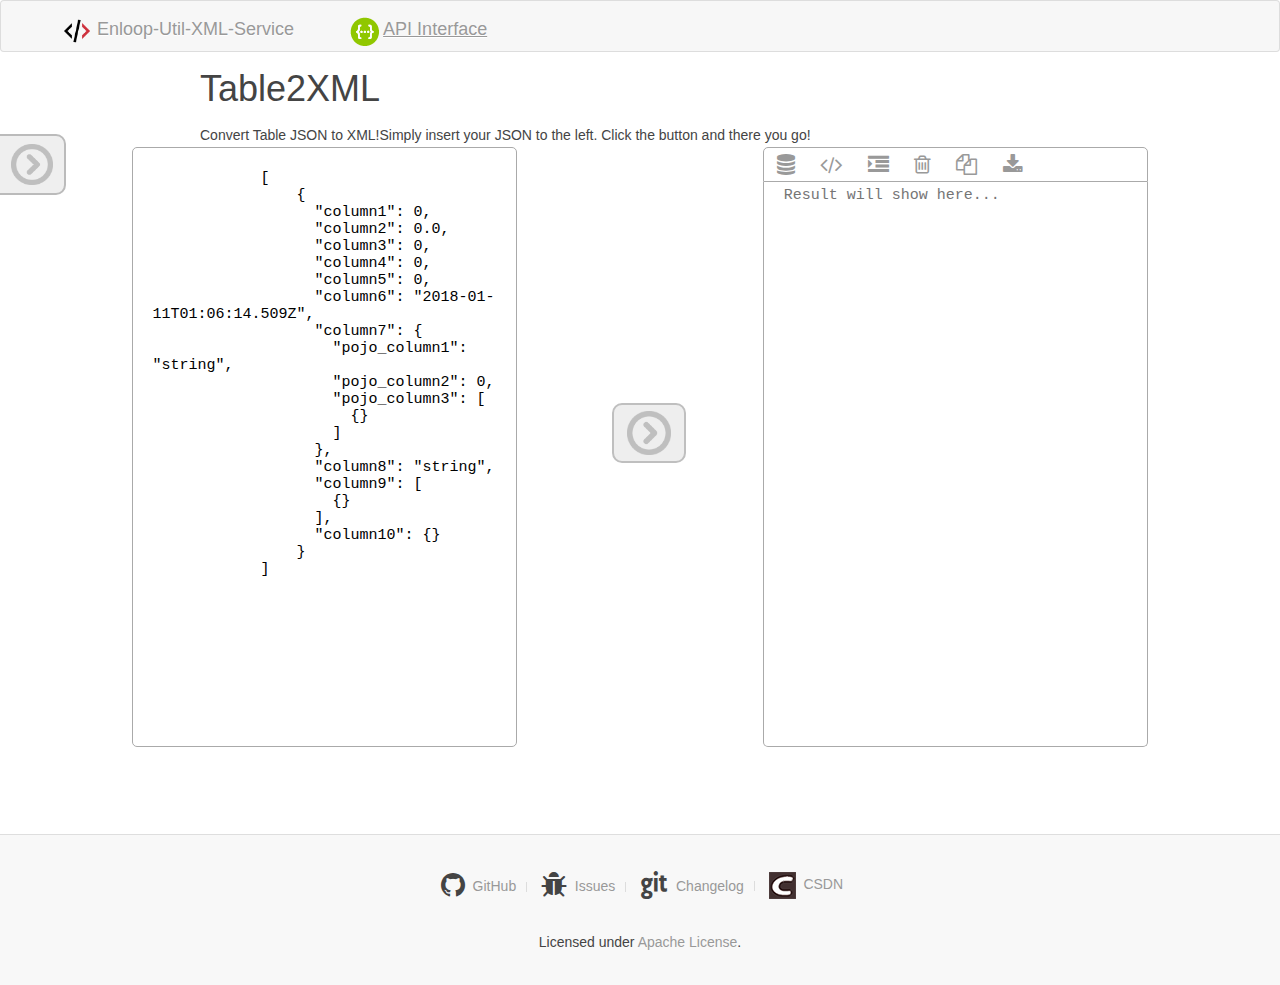
<file: src/main/resources/static/index.html>
<html lang="en" xmlns="http://www.w3.org/1999/html">

<head>
    <meta charset="UTF-8"/>
    <title>
        Enloop-Util-XML-Service
    </title>
    <link rel="stylesheet" type="text/css" href="css/uikit.css"/>
    <link rel="stylesheet" type="text/css" href="css/index.css"/>
    <link rel="stylesheet" type="text/css" href="css/buttons.css"/>
    <link rel="stylesheet" type="text/css" href="css/tooltip.almost-flat.min.css"/>

</head>

<body class="tm-background">

<nav class="tm-navbar uk-navbar uk-navbar-attached">
    <div class="uk-container uk-container-center" style="padding-left: 17px;">
        <a class="uk-navbar-brand uk-hidden-small" href="#">
            <img class="uk-margin uk-margin-remove" src="images/logo.png" width="30" height="30"
                 title="Enloop-Util-XML-Service" alt="Enloop-Util-XML-Service">&nbsp;Enloop-Util-XML-Service
        </a>

        <a class="uk-navbar-brand uk-hidden-small" href="http://localhost:8177/micro-service-xml/swagger-ui.html"
           style="padding-left: 50px;">
            <img class="uk-margin uk-margin-remove" src="images/swagger.png" width="30" height="30">
            <label style="text-decoration:underline"> API Interface</label></a>
    </div>
</nav>

<button id="clickButton" class="uk-button uk-icon-large button button-border button-rounded button-caution"
        data-uk-offcanvas="{target:'#canvas'}">
    <a>
        <img src="images/circle-right.png"/>
    </a>
</button>
<div class="tm-content">
    <div class="tm-header uk-container-center uk-width-1-1">
        <div id="convertTips" class="uk-block uk-block-large uk-width-*">
            <h1>JSON2XML</h1>
            <label>Convert JSON to XML!Simply insert your JSON to the left. Click the button and there you go!</label>
        </div>
    </div>
    <div class="tm-middle">
        <div class="uk-container-center">
            <div class="uk-grid" data-uk-grid-margin="">
                <div class="tm-main uk-width-4-5 uk-container-center">

                    <div class="uk-grid">
                        <div class="uk-width-2-5">
                            <div id="upload-drop" class="uk-placeholder uk-text-center">
                                <form id="fileForm" enctype="multipart/form-data" method="post" action="">
                                    <div id="file-div-1" class="uk-width-1-2" style="float: left;">
                                        <i class="uk-icon-cloud-upload uk-icon-medium uk-text-muted uk-margin-small-right"></i>Drop
                                        File Here
                                        <a class="uk-form-file">
                                            Or Select A File
                                            <input id="upload-select1" type="file" name="xsdFile">
                                        </a>
                                    </div>
                                    <div id="file-div-2" class="uk-width-1-2"
                                         style="float: left;border-left: 1px solid;">
                                        <i class="uk-icon-cloud-upload uk-icon-medium uk-text-muted uk-margin-small-right"></i>Drop
                                        File Here
                                        <a class="uk-form-file">
                                            Or Select A File
                                            <input id="upload-select2" type="file" name="xmlFile2">
                                        </a>
                                    </div>
                                    <input hidden type="submit" value="SUBMIT"/>
                                </form>
                            </div>

                            <form id="rowContentForm">
                                <textarea id="rowContent" name="rowData" class="uk-width-*"
                                          placeholder="Insert your XML here..."></textarea>
                            </form>
                        </div>
                        <div class="uk-width-1-5">
                            <button id="convertButton" class="button button-box button-jumbo">
                                <a>
                                    <img src="images/circle-right.png" style="height: 44px;"/>
                                </a>
                            </button>
                        </div>
                        <div class="uk-width-2-5">
                            <div id="quickButton" class="uk-width-* uk-button-group">
                                <a class="uk-button uk-button-link" href="#" url="/micro-service-xml/xml/compress"
                                   data-uk-tooltip="{pos:'bottom'}" title="Compress">
                                    <i class=" uk-icon-small uk-icon-database"></i>
                                </a>
                                <a class="uk-button uk-button-link" href="#" url="/micro-service-xml/xml/from/json"
                                   data-uk-tooltip="{pos:'bottom'}" title="Convert2XML">
                                    <i class=" uk-icon-small uk-icon-code"></i>
                                </a>
                                <a class="uk-button uk-button-link" href="#" url="/micro-service-xml/xml/format"
                                   data-uk-tooltip="{pos:'bottom'}" title="Format">
                                    <i class=" uk-icon-small uk-icon-indent"></i>
                                </a>
                                <a class="uk-button uk-button-link" href="#" url="#empty"
                                   data-uk-tooltip="{pos:'bottom'}" title="Empty">
                                    <i class=" uk-icon-small uk-icon-trash-o"></i>
                                </a>
                                <a class="uk-button uk-button-link" href="javascript:void(0)" url="#cpoy" id="copy-btn"
                                   data-uk-tooltip="{pos:'bottom'}"
                                   title="Copy">
                                    <i class=" uk-icon-small uk-icon-copy"></i>
                                </a>
                                <li data-uk-dropdown="{mode:'click'}">
                                    <a class="uk-button uk-button-link" href="#" url="/micro-service-xml/download"
                                       data-uk-tooltip="{pos:'bottom'}" title="Download" style="vertical-align: unset;">
                                        <i class=" uk-icon-small uk-icon-download"></i>
                                    </a>
                                    <!-- 这是下拉菜单 -->
                                    <div id="navbar" class="uk-dropdown uk-dropdown-small">
                                        <ul class="uk-nav uk-nav-dropdown">
                                            <li><a>json</a></li>
                                            <li><a>xml</a></li>
                                        </ul>
                                    </div>
                                </li>
                            </div>
                            <form id="resultForm">
                                <textarea id="resultContent" name="rowData" class="uk-width-*"
                                          placeholder="Result will show here..." readonly="readonly"></textarea>
                            </form>
                        </div>
                    </div>

                    <div id="canvas" class="uk-offcanvas">
                        <div class="uk-offcanvas-bar uk-offcanvas-bar-show">
                            <ul id="menuType" class="uk-nav uk-nav-offcanvas uk-nav-parent-icon" data-uk-nav>
                                <li>
                                    <a href="">Enloop-Util-XML-Service </a>
                                </li>
                                <li class="uk-nav-divider"></li>
                                <li class="uk-nav-header">Functions</li>

                                <li class="uk-parent uk-active" aria-expanded="false">
                                    <a href="#">Something2XML</a>
                                    <ul class="uk-nav-sub">
                                        <li>
                                            <a>Table2XML</a>
                                        </li>
                                        <li>
                                            <a>XSD2XML</a>
                                        </li>
                                        <li>
                                            <a>Generate XML By XSL</a>
                                        </li>
                                        <li>
                                            <a>JSON2XML</a>
                                        </li>
                                    </ul>
                                </li>

                                <li class="uk-parent" aria-expanded="false">
                                    <a href="#">XML2Something</a>
                                    <ul class="uk-nav-sub">
                                        <li>
                                            <a>XML2JSON</a>
                                        </li>
                                        <li>
                                            <a>XML2XSD</a>
                                        </li>
                                    </ul>
                                </li>

                                <li class="uk-parent" aria-expanded="false">
                                    <a href="#">Tools</a>
                                    <ul class="uk-nav-sub">
                                        <li>
                                            <a>Validate XML By XSD</a>
                                        </li>
                                        <li>
                                            <a>FormatXML</a>
                                        </li>
                                    </ul>
                                </li>
                                <li class="uk-nav-divider"></li>
                                <li class="uk-nav-header">CopyRight</li>

                                <li class="uk-parent" aria-expanded="false">
                                    <a href="#">
                                        <i class="uk-icon-star"></i>Author Info.</a>
                                    <ul class="uk-nav-sub">
                                        <li>
                                            <i class="uk-icon-envelope" style="color: #aba9a9;">&nbsp;aaron19940628@gmail.com</i>
                                        </li>
                                        <li>
                                            <i class="uk-icon-map-marker" style="color: #aba9a9;">&nbsp;Zhejiang
                                                HangZhou, China</i>
                                        </li>
                                        <li>
                                            <i class="uk-icon-group" style="color: #aba9a9;">&nbsp;Constructors</i>
                                            <ul>
                                                <li>
                                                    <i class="uk-icon-user" style="color: #aba9a9;">&nbsp;Aaron Yang</i>
                                                </li>
                                                <li>
                                                    <i class="uk-icon-user" style="color: #aba9a9;">&nbsp;Liu
                                                        XinTian</i>
                                                </li>
                                            </ul>
                                        </li>
                                    </ul>
                                </li>

                                <li>
                                    <a href="https://weibo.com/p/1005056289091486/home?from=page_100505&mod=TAB">
                                        <i class="uk-icon-weibo"></i> WeiBo</a>
                                </li>
                                <li>
                                    <a href="">
                                        <i class="uk-icon-rss"></i> RSS</a>
                                </li>
                            </ul>
                        </div>
                    </div>
                </div>
            </div>
        </div>
    </div>
</div>
<div class="tm-footer" id="page-footer">
    <div class="uk-container uk-container-center uk-text-center" style="background-color: #F8F8F8;">
        <ul class="uk-subnav uk-subnav-line uk-flex-center" style="margin-top: 17px;">
            <li>
                <i class="uk-icon-medium uk-icon-github"></i>&nbsp;
                <a href="https://github.com/AaronYang2333/Enloop-Util-XML-Service">GitHub</a>
            </li>
            <li>
                <i class="uk-icon-medium uk-icon-bug"></i>&nbsp;
                <a href="https://github.com/AaronYang2333/Enloop-Util-XML-Service/issues">Issues</a>
            </li>
            <li>
                <i class="uk-icon-medium uk-icon-git"></i>&nbsp;
                <a href="https://github.com/AaronYang2333/Enloop-Util-XML-Service/blob/master/Readme.md">Changelog</a>
            </li>
            <li>
                <img src="images/csdn.png"/>&nbsp;
                <a href="http://blog.csdn.net/aaron2333">CSDN</a>
            </li>
        </ul>
        <div class="uk-panel">
            <p style="margin-top: 17px;">Licensed under
                <a href="http://www.apache.org/licenses/LICENSE-2.0.html">Apache License</a>.</p>
        </div>
    </div>
</div>
</body>
<script type="text/javascript" src='js/jquery.js'></script>
<script type="text/javascript" src='js/uikit.js'></script>
<script type="text/javascript" src='js/upload.js'></script>
<script type="text/javascript" src='js/index.js'></script>
<script type="text/javascript" src='js/tooltip.min.js'></script>
<script type="text/javascript" src='js/quickButton.js'></script>
<script type="text/javascript" src="js/jquery.zclip.min.js"></script>
<script type="text/javascript" src="js/notify.min.js"></script>

</html>
</file>
<file: src/main/resources/static/css/index.css>
* {
    margin: 0px;
    padding: 0px;
}

body, html {
    height: 100%;
}

.header {
    height: 40px;
    background-color: #cccccc
}

.aside {
    height: 100%;
    float: left;
    width: 240px;
    background-color: #aaaaaa
}

.main {
    height: 100%;
    float: left;
    width: 1663px;
    background-color: #111111
}
a:link {color:#999999 !important;}

.uk-button-link{
    color: #999999;
}

.uk-navbar{
    background: #f7f7f7;
    color: #444444;
    border: 1px solid rgba(0, 0, 0, 0.1);
    border-radius: 4px;
    background-origin: border-box;
}

#clickButton {
    position: absolute;
    margin-top: 82px;
    left: -28px;
    height: 61px;
    width: 94px;
    background-color: #eeee;
    padding-right: 6px;
    padding-left: 32px;
}

#rowContent {
    min-height: 500px;
    border: 1px solid #aaaaaa;
    border-radius: 5px;
    resize: none;
    height: 600px;
    padding: 5px 20px;
    font-size: 15px;
}

#resultContent {
    min-height: 500px;
    border: 1px solid #aaaaaa;
    border-top: none;
    border-radius: 0px 0px 5px 5px;
    resize: none;
    height: 565px;
    padding: 5px 20px;
    font-size: 15px;
}

#quickButton{
    border: 1px solid #aaaaaa;
    border-radius: 5px 5px 0px 0px;
    height: 35px;
}
#quickButton .uk-button.uk-button-link{
    margin-top: 5px;
}
#convertButton {
    margin: 34%;
    margin-top: 256px;
    width: 74px;
    top: 26%;
    border: 2px solid #BFBFBF;
}

#convertTips {
    padding-top: 6px;
    padding-left: 0px;
    padding-bottom: 0px !important;
}

.tm-header {
    width: 60%;
    height: 65px;
    margin-left: 200px;
}

#upload-drop{
    padding: 15px;
    height: 28px;
    border: 1px dashed #dddddd;
    background-image: url('../images/bg-xsd.png');
    color: #444444;
    margin-bottom: 0px;
    border-radius: 5px;
}

#upload-tips{
    color: #444444;
    text-decoration: none;
    cursor: pointer;
}

#navbar{
    top: 35px;
    left: 243px; !important;
}

#page-footer{
    margin-top: 87px;
    background-color: #F8F8F8;
    height: -webkit-fill-available;
    height: 140px;
    padding-bottom: 10px;
    bottom: 0;
    border-top: 1px solid rgba(0, 0, 0, 0.1);
}

.uk-icon-hover {
    color: #666666;
}
.uk-icon-hover:hover {
    color: #ff1022;
}
</file>
<file: src/main/resources/static/css/tooltip.almost-flat.min.css>
/*! UIkit 2.25.0 | http://www.getuikit.com | (c) 2014 YOOtheme | MIT License */
.uk-tooltip{display:none;position:absolute;z-index:1030;box-sizing:border-box;max-width:200px;padding:5px 8px;background:#333;color:rgba(255,255,255,.7);font-size:12px;line-height:18px;border-radius:3px;text-shadow:0 1px 0 rgba(0,0,0,.5)}.uk-tooltip:after{content:"";display:block;position:absolute;width:0;height:0;border:5px dashed #333}.uk-tooltip-top-left:after,.uk-tooltip-top-right:after,.uk-tooltip-top:after{bottom:-5px;border-top-style:solid;border-bottom:none;border-left-color:transparent;border-right-color:transparent;border-top-color:#333}.uk-tooltip-bottom-left:after,.uk-tooltip-bottom-right:after,.uk-tooltip-bottom:after{top:-5px;border-bottom-style:solid;border-top:none;border-left-color:transparent;border-right-color:transparent;border-bottom-color:#333}.uk-tooltip-bottom:after,.uk-tooltip-top:after{left:50%;margin-left:-5px}.uk-tooltip-bottom-left:after,.uk-tooltip-top-left:after{left:10px}.uk-tooltip-bottom-right:after,.uk-tooltip-top-right:after{right:10px}.uk-tooltip-left:after{right:-5px;top:50%;margin-top:-5px;border-left-style:solid;border-right:none;border-top-color:transparent;border-bottom-color:transparent;border-left-color:#333}.uk-tooltip-right:after{left:-5px;top:50%;margin-top:-5px;border-right-style:solid;border-left:none;border-top-color:transparent;border-bottom-color:transparent;border-right-color:#333}
</file>
